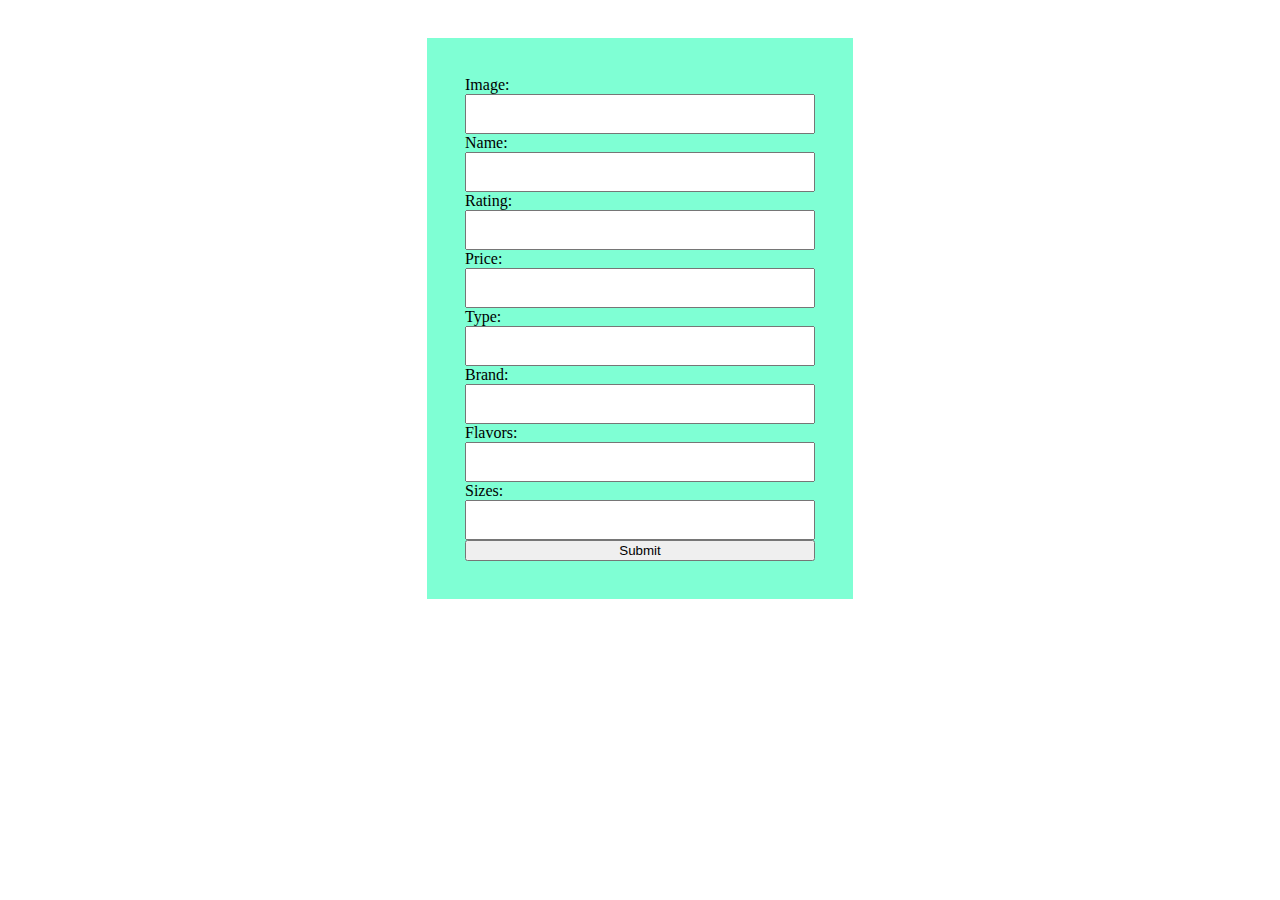
<file: html/addproduct.html>
<!DOCTYPE html>
<html lang="en">
  <head>
    <meta charset="UTF-8" />
    <meta name="viewport" content="width=device-width, initial-scale=1.0" />
    <title>Document</title>
    <link rel="stylesheet" href="../style/addproduct.css" />
  </head>
  <body>
    <form id="add">
      <label for="image">Image:</label>
      <input type="url" id="image" />

      <label for="name">Name:</label>
      <input type="text" id="name" />

      <label for="rating">Rating:</label>
      <input type="text" id="rating" />

      <label for="price">Price:</label>
      <input type="text" id="price" />

      <label for="type">Type:</label>
      <input type="text" id="type" />

      <label for="brand">Brand:</label>
      <input type="text" id="brand" />

      <label for="flavors">Flavors:</label>
      <input type="text" id="flavors" />

      <label for="sizes">Sizes:</label>
      <input type="text" id="sizes" />

      

      <button type="submit">Submit</button>
    </form>
  </body>
</html>
<script src="../script/addproduct.js"></script>
</file>
<file: style/addproduct.css>
#add{
    display: flex;
    flex-direction: column;
    width: 350px;
    margin: auto;
    background-color: aquamarine;
    padding: 3%;
    margin-top: 3%;
}
input,select{
    padding: 3%;
}
#btn{
    padding: 3%;
    margin-top: 2%;
}
</file>
